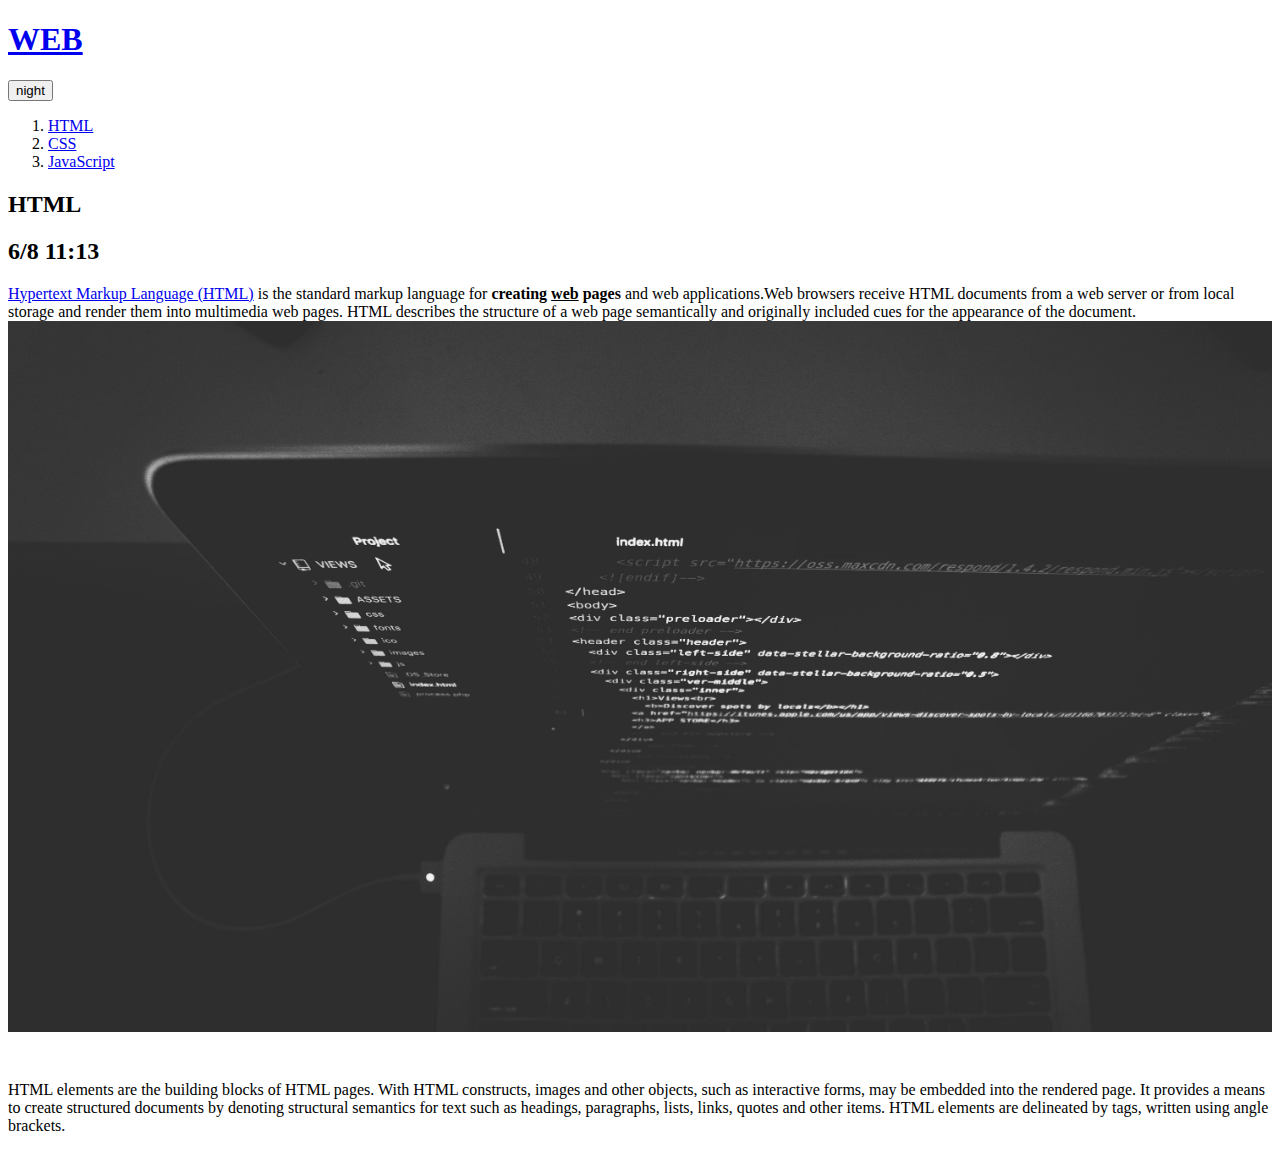
<file: 1.html>
<!doctype html>
<html>
  <head>
    <title>WEB1 - HTML</title>
    <meta charset="utf-8">
    <script src="https://ajax.googleapis.com/ajax/libs/jquery/3.2.1/jquery.min.js"></script>
    <script src="colors.js"></script>
  </head>
  <body>
    <h1><a href="index.html">WEB</a></h1>
    <input id="night_day" type="button" value="night" onclick="
      nightDayHandler(this);
    ">
    <ol>
      <li><a href="1.html">HTML</a></li>
      <li><a href="2.html">CSS</a></li>
      <li><a href="3.html">JavaScript</a></li>
    </ol>
    <h2>HTML</h2>
    <h2>6/8 11:13</h2>
    <p><a href="https://www.w3.org/TR/html5/" target="_blank" title="html5 speicification">Hypertext Markup Language (HTML)</a> is the standard markup language for <strong>creating <u>web</u> pages</strong> and web applications.Web browsers receive HTML documents from a web server or from local storage and render them into multimedia web pages. HTML describes the structure of a web page semantically and originally included cues for the appearance of the document.
    <img src="coding.jpg" width="100%">
    </p><p style="margin-top:45px;">HTML elements are the building blocks of HTML pages. With HTML constructs, images and other objects, such as interactive forms, may be embedded into the rendered page. It provides a means to create structured documents by denoting structural semantics for text such as headings, paragraphs, lists, links, quotes and other items. HTML elements are delineated by tags, written using angle brackets.
    </p>
  </body>
  </html>
</file>
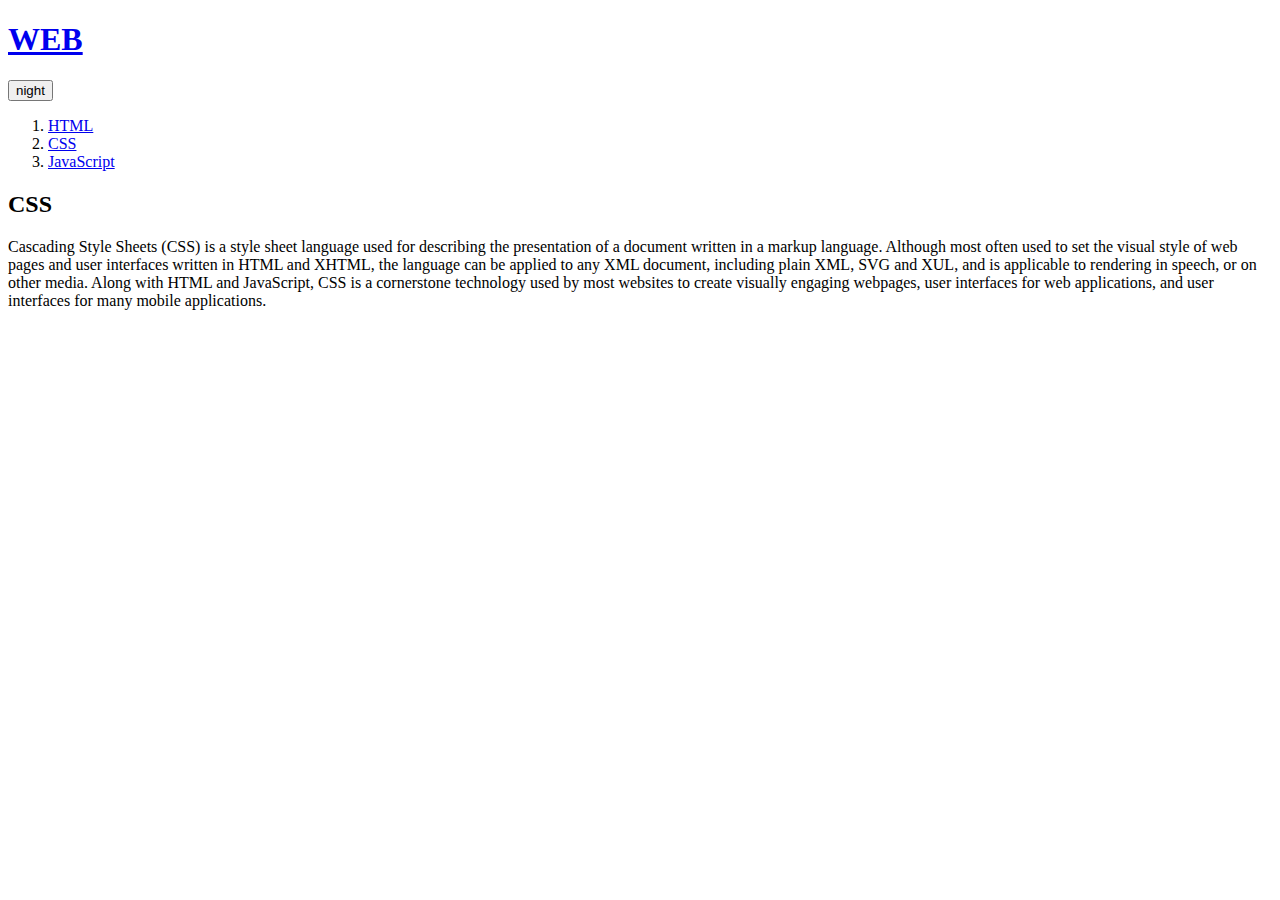
<file: 2.html>
<!doctype html>
<html>
  <head>
    <title>WEB1 - CSS</title>
    <meta charset="utf-8">
    <script src="https://ajax.googleapis.com/ajax/libs/jquery/3.2.1/jquery.min.js"></script>
    <script src="colors.js"></script>
  </head>
  <body>
    <h1><a href="index.html">WEB</a></h1>
    <input id="night_day" type="button" value="night" onclick="
      nightDayHandler(this);
    ">
    <ol>
      <li><a href="1.html">HTML</a></li>
      <li><a href="2.html">CSS</a></li>
      <li><a href="3.html">JavaScript</a></li>
    </ol>
    <h2>CSS</h2>
    <p>
      Cascading Style Sheets (CSS) is a style sheet language used for describing the presentation of a document written in a markup language. Although most often used to set the visual style of web pages and user interfaces written in HTML and XHTML, the language can be applied to any XML document, including plain XML, SVG and XUL, and is applicable to rendering in speech, or on other media. Along with HTML and JavaScript, CSS is a cornerstone technology used by most websites to create visually engaging webpages, user interfaces for web applications, and user interfaces for many mobile applications.
    </p>
  </body>
  </html>
</file>
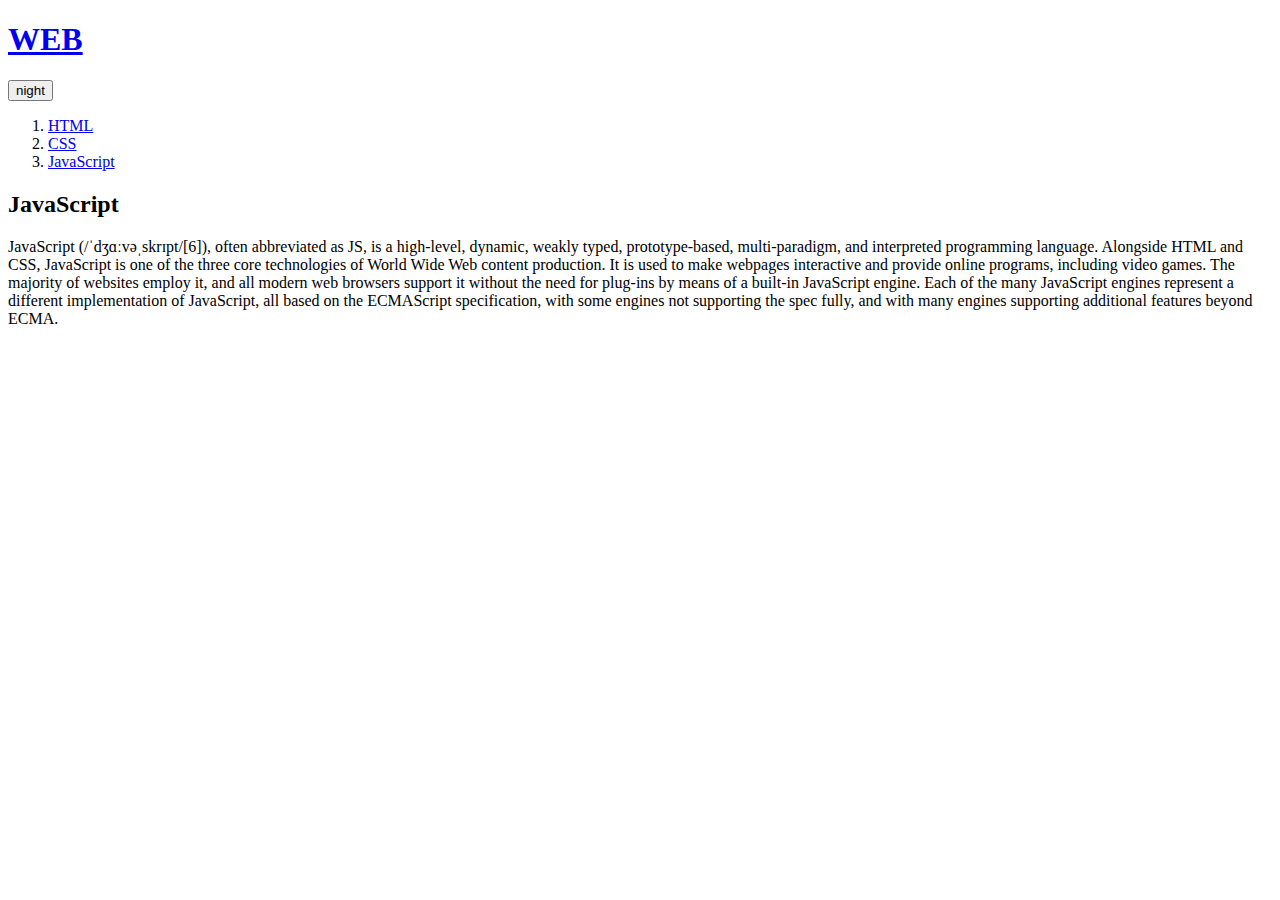
<file: 3.html>
<!doctype html>
<html>
  <head>
    <title>WEB1 - JavaScript</title>
    <meta charset="utf-8">
    <script src="https://ajax.googleapis.com/ajax/libs/jquery/3.2.1/jquery.min.js"></script>
    <script src="colors.js"></script>
  </head>
  <body>
    <h1><a href="index.html">WEB</a></h1>
    <input id="night_day" type="button" value="night" onclick="
      nightDayHandler(this);
    ">
    <ol>
      <li><a href="1.html">HTML</a></li>
      <li><a href="2.html">CSS</a></li>
      <li><a href="3.html">JavaScript</a></li>
    </ol>
    <h2>JavaScript</h2>
    <p>
      JavaScript (/ˈdʒɑːvəˌskrɪpt/[6]), often abbreviated as JS, is a high-level, dynamic, weakly typed, prototype-based, multi-paradigm, and interpreted programming language. Alongside HTML and CSS, JavaScript is one of the three core technologies of World Wide Web content production. It is used to make webpages interactive and provide online programs, including video games. The majority of websites employ it, and all modern web browsers support it without the need for plug-ins by means of a built-in JavaScript engine. Each of the many JavaScript engines represent a different implementation of JavaScript, all based on the ECMAScript specification, with some engines not supporting the spec fully, and with many engines supporting additional features beyond ECMA.
    </p>
  </body>
  </html>
</file>
